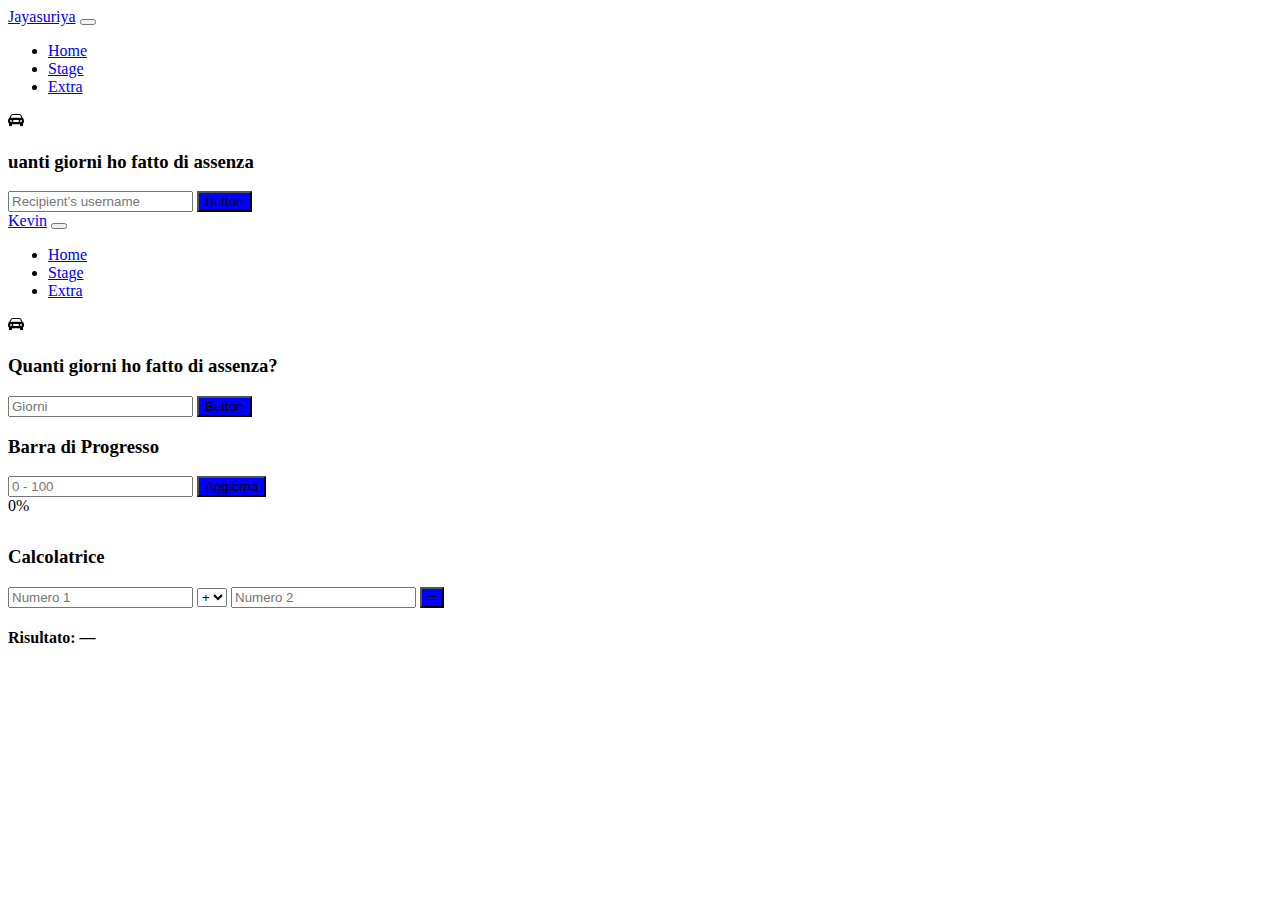
<file: pages/extra.html>
<!DOCTYPE html>
<html lang="en">
<head>
    <meta charset="UTF-8">
    <meta name="viewport" content="width=device-width, initial-scale=1.0">
    <title>jayasuriya Nipuna | Extra</title>
    <!-- Link a bootsrap -->
    <link href="https://cdn.jsdelivr.net/npm/bootstrap@5.3.8/dist/css/bootstrap.min.css" rel="stylesheet" integrity="sha384-sRIl4kxILFvY47J16cr9ZwB07vP4J8+LH7qKQnuqkuIAvNWLzeN8tE5YBujZqJLB" crossorigin="anonymous">
    
    <link rel="stylesheet" href="../style.css">
</head>
<body>

    <nav class="navbar navbar-expand-lg bg-body-tertiary">
        <div class="container-fluid">
            <a class="navbar-brand" href="#">Jayasuriya</a>
            <button class="navbar-toggler" type="button" data-bs-toggle="collapse" data-bs-target="#navbarNav" aria-controls="navbarNav" aria-expanded="false" aria-label="Toggle navigation">
            <span class="navbar-toggler-icon"></span>
            </button>
            <div class="collapse navbar-collapse" id="navbarNav">
                <ul class="navbar-nav">
                    <li class="nav-item">
                    <a class="nav-link" aria-current="page" href="../index.html">Home</a>
                    </li>
                    <li class="nav-item">
                    <a class="nav-link " href="#">Stage</a>
                    </li>
                    <li class="nav-item">
                    <a class="nav-link active" href="#">Extra</a>
                    </li>
                </ul>
            </div>
           
            <svg xmlns="http://www.w3.org/2000/svg" width="16" height="16" fill="currentColor" class="bi bi-car-front-fill" viewBox="0 0 16 16">
            <path d="M2.52 3.515A2.5 2.5 0 0 1 4.82 2h6.362c1 0 1.904.596 2.298 1.515l.792 1.848c.075.175.21.319.38.404.5.25.855.715.965 1.262l.335 1.679q.05.242.049.49v.413c0 .814-.39 1.543-1 1.997V13.5a.5.5 0 0 1-.5.5h-2a.5.5 0 0 1-.5-.5v-1.338c-1.292.048-2.745.088-4 .088s-2.708-.04-4-.088V13.5a.5.5 0 0 1-.5.5h-2a.5.5 0 0 1-.5-.5v-1.892c-.61-.454-1-1.183-1-1.997v-.413a2.5 2.5 0 0 1 .049-.49l.335-1.68c.11-.546.465-1.012.964-1.261a.8.8 0 0 0 .381-.404l.792-1.848ZM3 10a1 1 0 1 0 0-2 1 1 0 0 0 0 2m10 0a1 1 0 1 0 0-2 1 1 0 0 0 0 2M6 8a1 1 0 0 0 0 2h4a1 1 0 1 0 0-2zM2.906 5.189a.51.51 0 0 0 .497.731c.91-.073 3.35-.17 4.597-.17s3.688.097 4.597.17a.51.51 0 0 0 .497-.731l-.956-1.913A.5.5 0 0 0 11.691 3H4.309a.5.5 0 0 0-.447.276L2.906 5.19Z"/>
            </svg>
        </div>
    </nav>
    <div class="container-fluid">
        <div class="col-8">
           <h3 class="text-center">uanti giorni ho fatto di assenza</h3>
        <div class="input-group mb-3">
  <input type="text" class="form-control" placeholder="Recipient’s username" aria-label="Recipient’s username" aria-describedby="button-addon2">
  <button class="btn btn-outline-secondary" type="button" id="button-addon2">Button</button>
</div>
        </div>

    </div>

    <!-- script di bootstrap  -->
    <script src="https://cdn.jsdelivr.net/npm/bootstrap@5.3.8/dist/js/bootstrap.bundle.min.js" integrity="sha384-FKyoEForCGlyvwx9Hj09JcYn3nv7wiPVlz7YYwJrWVcXK/BmnVDxM+D2scQbITxI" crossorigin="anonymous"></script>
    <script src="../script.js"></script>
</body>
</html>
<!DOCTYPE html>
<html lang="en">
<head>
    <meta charset="UTF-8">
    <meta name="viewport" content="width=device-width, initial-scale=1.0">
    <title>Kevin Cristobal | Extra</title>
    <!-- Link a bootsrap -->
    <link href="https://cdn.jsdelivr.net/npm/bootstrap@5.3.8/dist/css/bootstrap.min.css" rel="stylesheet" integrity="sha384-sRIl4kxILFvY47J16cr9ZwB07vP4J8+LH7qKQnuqkuIAvNWLzeN8tE5YBujZqJLB" crossorigin="anonymous">
    
    <link rel="stylesheet" href="../style.css">
</head>
<body>

    <nav class="navbar navbar-expand-lg bg-body-tertiary">
        <div class="container-fluid">
            <a class="navbar-brand" href="#">Kevin</a>
            <button class="navbar-toggler" type="button" data-bs-toggle="collapse" data-bs-target="#navbarNav" aria-controls="navbarNav" aria-expanded="false" aria-label="Toggle navigation">
            <span class="navbar-toggler-icon"></span>
            </button>
            <div class="collapse navbar-collapse" id="navbarNav">
                <ul class="navbar-nav">
                    <li class="nav-item">
                    <a class="nav-link" aria-current="page" href="../index.html">Home</a>
                    </li>
                    <li class="nav-item">
                    <a class="nav-link active" href="#">Stage</a>
                    </li>
                    <li class="nav-item">
                    <a class="nav-link" href="#">Extra</a>
                    </li>
                </ul>
            </div>
            <svg xmlns="http://www.w3.org/2000/svg" width="16" height="16" fill="currentColor" class="bi bi-car-front-fill" viewBox="0 0 16 16">
            <path d="M2.52 3.515A2.5 2.5 0 0 1 4.82 2h6.362c1 0 1.904.596 2.298 1.515l.792 1.848c.075.175.21.319.38.404.5.25.855.715.965 1.262l.335 1.679q.05.242.049.49v.413c0 .814-.39 1.543-1 1.997V13.5a.5.5 0 0 1-.5.5h-2a.5.5 0 0 1-.5-.5v-1.338c-1.292.048-2.745.088-4 .088s-2.708-.04-4-.088V13.5a.5.5 0 0 1-.5.5h-2a.5.5 0 0 1-.5-.5v-1.892c-.61-.454-1-1.183-1-1.997v-.413a2.5 2.5 0 0 1 .049-.49l.335-1.68c.11-.546.465-1.012.964-1.261a.8.8 0 0 0 .381-.404l.792-1.848ZM3 10a1 1 0 1 0 0-2 1 1 0 0 0 0 2m10 0a1 1 0 1 0 0-2 1 1 0 0 0 0 2M6 8a1 1 0 0 0 0 2h4a1 1 0 1 0 0-2zM2.906 5.189a.51.51 0 0 0 .497.731c.91-.073 3.35-.17 4.597-.17s3.688.097 4.597.17a.51.51 0 0 0 .497-.731l-.956-1.913A.5.5 0 0 0 11.691 3H4.309a.5.5 0 0 0-.447.276L2.906 5.19Z"/>
            </svg>
        </div>
    </nav>

    <div class="container-fluid">
        <div class="row justify-content-center">
            <div class="col-8">
                <h3 class="text-center"> Quanti giorni ho fatto di assenza?</h3>
                <div class="input-group mb-3">
                    <input type="text" class="form-control" placeholder="Giorni">
                    <button class="btn btn-outline-secondary" type="button">Button</button>
                </div>
            </div>
        </div>
    </div>


    <div class="container my-5">
        <h3 class="text-center">Barra di Progresso</h3>
        <div class="row justify-content-center">
            <div class="col-8">
                <div class="input-group mb-3">
                    <input type="number" id="progressInput" class="form-control" placeholder="0 - 100">
                    <button class="btn btn-primary" onclick="updateProgress()">Aggiorna</button>
                </div>

                <div class="progress" style="height: 30px;">
                    <div id="progressBar" class="progress-bar" role="progressbar" style="width: 0%;">
                        0%
                    </div>
                </div>
            </div>
        </div>
    </div>


    <div class="container my-5">
        <h3 class="text-center">Calcolatrice</h3>
        <div class="row justify-content-center">
            <div class="col-8">
                <div class="input-group mb-3">
                    <input type="number" id="num1" class="form-control" placeholder="Numero 1">
                    <select id="operation" class="form-select">
                        <option value="+">+</option>
                        <option value="-">-</option>
                        <option value="*">*</option>
                        <option value="/">/</option>
                    </select>
                    <input type="number" id="num2" class="form-control" placeholder="Numero 2">
                    <button class="btn btn-success" onclick="calculate()">=</button>
                </div>

                <h4>Risultato: <span id="result">—</span></h4>
            </div>
        </div>
    </div>

    <!-- script di bootstrap  -->
    <script src="https://cdn.jsdelivr.net/npm/bootstrap@5.3.8/dist/js/bootstrap.bundle.min.js" integrity="sha384-FKyoEForCGlyvwx9Hj09JcYn3nv7wiPVlz7YYwJrWVcXK/BmnVDxM+D2scQbITxI" crossorigin="anonymous"></script>

    
    <script>
        function updateProgress() {
            let value = document.getElementById("progressInput").value;
            let bar = document.getElementById("progressBar");

            if (value < 0) value = 0;
            if (value > 100) value = 100;

            bar.style.width = value + "%";
            bar.textContent = value + "%";
        }
        function calculate() {
            let num1 = parseFloat(document.getElementById("num1").value);
            let num2 = parseFloat(document.getElementById("num2").value);
            let op = document.getElementById("operation").value;

            let result;

            switch (op) {
                case "+": result = num1 + num2; break;
                case "-": result = num1 - num2; break;
                case "*": result = num1 * num2; break;
                case "/":
                    result = (num2 === 0) ? "Errore: divisione per 0" : num1 / num2;
                    break;
            }

            document.getElementById("result").textContent = result;
        }
    </script>

</body>
</html>
</file>
<file: style.css>
.benvenuto {
    display: flex;
    justify-content: center;
    align-items: center;
    text-align: center;
    /* vh è percentuale dello schermo  */
    height: 90vh;
    background-color: aquamarine;
}

.bio {
    height: 30vh;
    display: flex;
    align-items: center;
}

.foglio {
    border: 0.5px solid rgb(60, 60, 60);
    padding: 5%;
}
.cv {
    margin-top: 5vh;
    margin-bottom: 5vh;
}

.btn {
    width: auto;
    background-color: blue;
}

footer {
    background-color: cadetblue;
    padding: 5vh;
}
</file>
